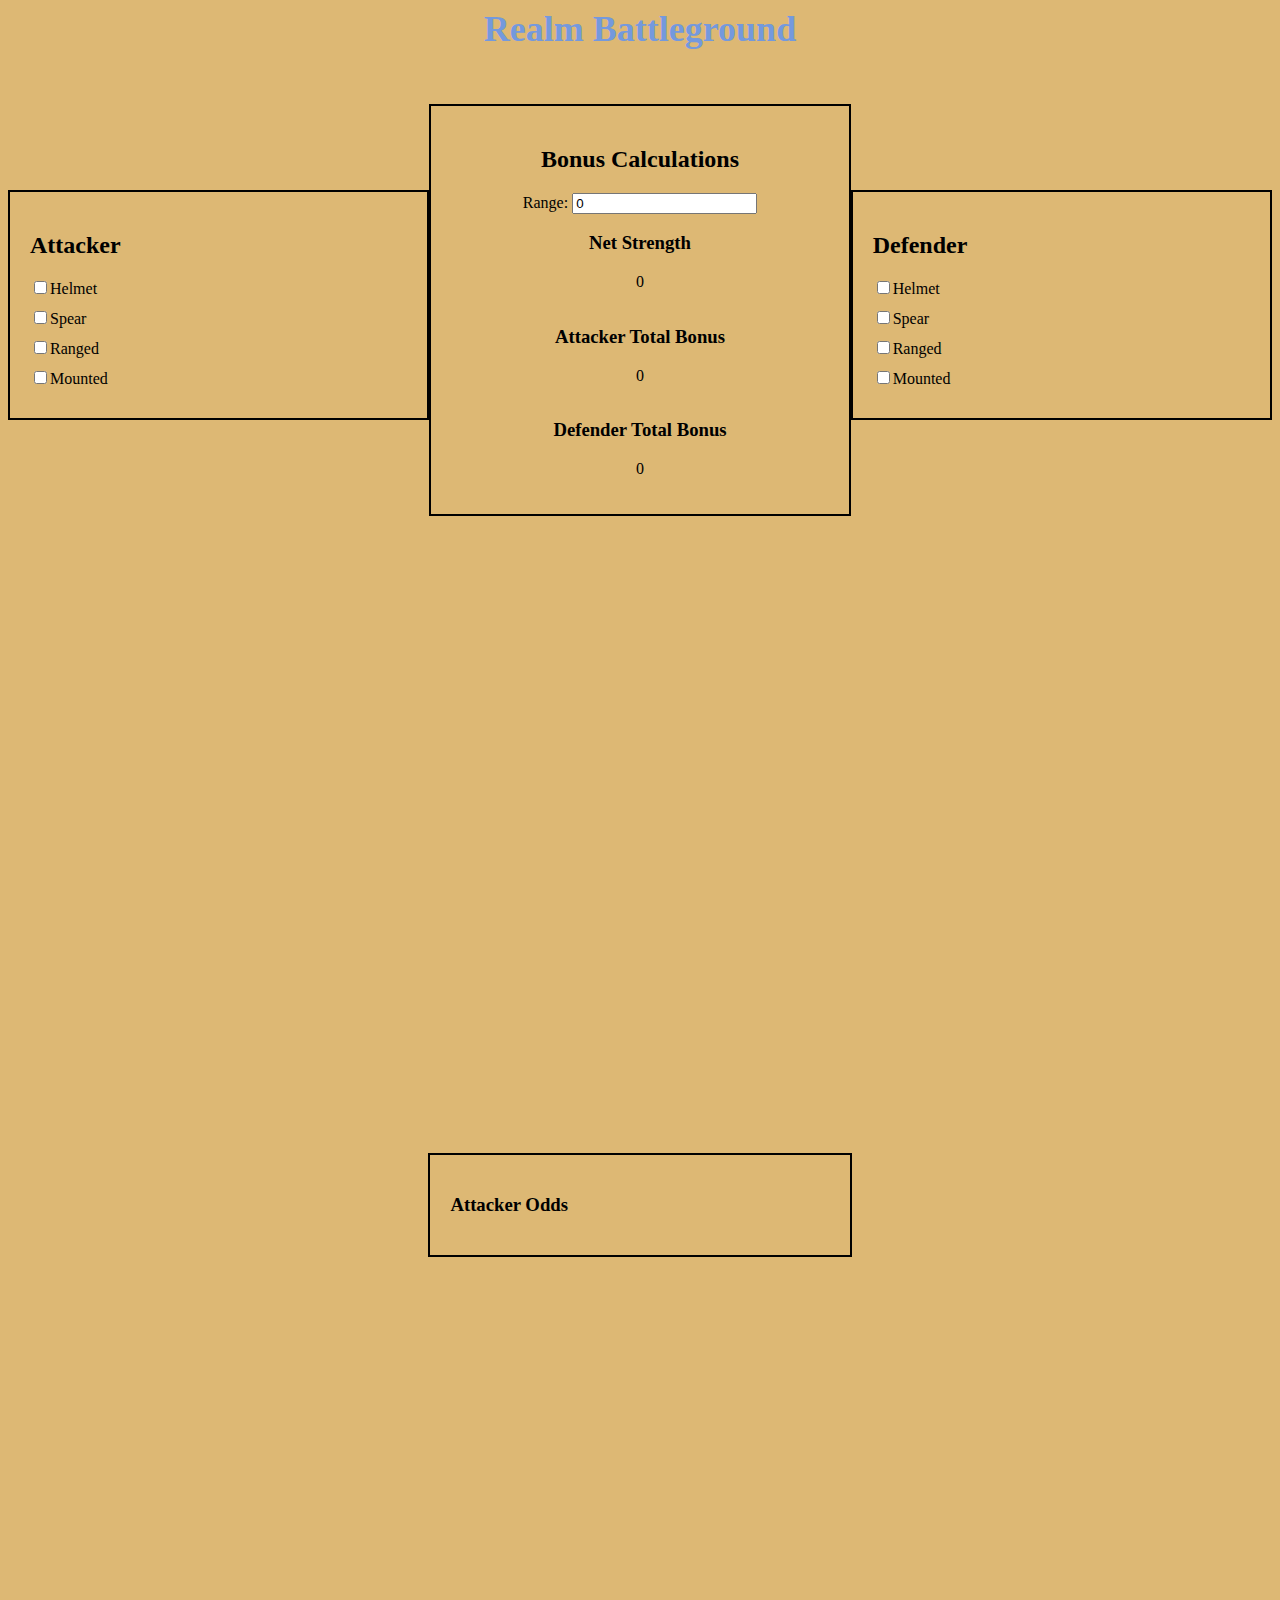
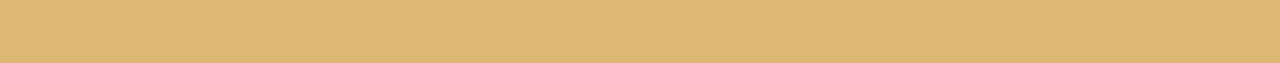
<file: index.html>
<!DOCTYPE html>
<html>
<head>
	<title>Website Title</title>
	<link rel="stylesheet" type="text/css" href="styles.css">
</head>
<body>
	<div class="header">
		<h1>Realm Battleground</h1>
	</div>
	<div class="container">
		<div class="attacker">
			<h2>Attacker</h2>
			<ul>
				<li><input type="checkbox" id="attackHelmet"><label for="attackHelmet">Helmet</label></li>
				<li><input type="checkbox" id="attackSpear"><label for="attackSpear">Spear</label></li>
				<li><input type="checkbox" id="attackRanged"><label for="attackRanged">Ranged</label></li>
				<li><input type="checkbox" id="attackSmallGun"><label for="attackSmallGun">Small Ranged Weapon (2 range)</label></li>
				<li><input type="checkbox" id="attackMediumGun"><label for="attackMediumGun">Medium Ranged Weapon (5 range)</label></li>
				<li><input type="checkbox" id="attackMounted"><label for="attackMounted">Mounted</label></li>
			</ul>
		</div>
		<div class="center">
            <h2>Bonus Calculations</h2>
			<div class="bonus-input">
				<label for="bonus-input">Range:</label>
				<input type="number" id="rangeActual" value="0" name="rangeActual" min="0">
			</div>
            <div class="net-strength">
                <h3>Net Strength</h3>
                <p id="net-strength">0</p>
            </div>
            <div class="attacker-strength">
				<h3>Attacker Total Bonus</h3>
				<p id="attacker-total-strength">0</p>
			</div>
			<div class="defender-strength">
				<h3>Defender Total Bonus</h3>
				<p id="defender-total-strength">0</p>
			</div>
		</div>
		<div class="defender">
			<h2>Defender</h2>
			<ul>
				<li><input type="checkbox" id="defenseHelmet"><label for="defenseHelmet">Helmet</label></li>
				<li><input type="checkbox" id="defenseSpear"><label for="defenseSpear">Spear</label></li>
				<li><input type="checkbox" id="defenseRanged"><label for="defenseRanged">Ranged</label></li>
				<li><input type="checkbox" id="defenseSmallGun"><label for="defenseSmallGun">Small Ranged Weapon (2 range)</label></li>
				<li><input type="checkbox" id="defenseMediumGun"><label for="defenseMediumGun">Medium Ranged Weapon (5 range)</label></li>
				<li><input type="checkbox" id="defenseMounted"><label for="defenseMounted">Mounted</label></li>
			</ul>
		</div>
	</div>

    <div class="Odds">
        <!-- <h2>Odds</h2> -->
        <div class="attackerOdds">
            <h3>Attacker Odds</h3>
        </div>
    </div>

	<script src="app.js"></script>
</body>
</html>
</file>
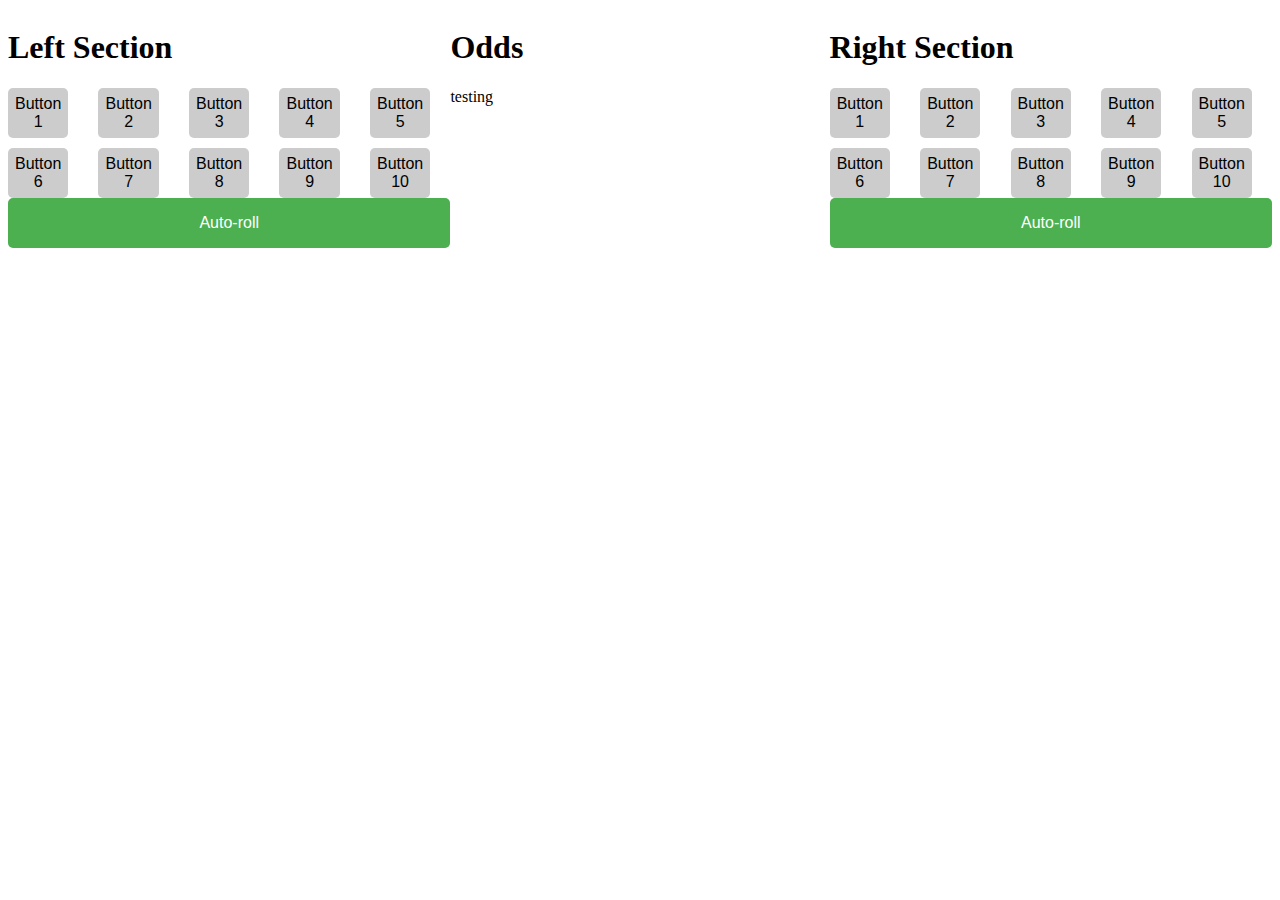
<file: iteration1/index.html>
<!DOCTYPE html>
<html>
  <head>
    <meta name="viewport" content="width=device-width, initial-scale=1.0">
    <title>Application Template</title>
    <link rel="stylesheet" href="styles.css">
    <script src="app.js"></script>
  </head>
  <body>
    <div class="container">
      <div class="left-section">
        <h1>Left Section</h1>
        <div class="button-grid">
          <button class="button">Button 1</button>
          <button class="button">Button 2</button>
          <button class="button">Button 3</button>
          <button class="button">Button 4</button>
          <button class="button">Button 5</button>
          <button class="button">Button 6</button>
          <button class="button">Button 7</button>
          <button class="button">Button 8</button>
          <button class="button">Button 9</button>
          <button class="button">Button 10</button>
        </div>
        <button class="auto-roll-button">Auto-roll</button>
        <div class="extra-space"></div>
      </div>
      <div class="middle-section" id="middle-section">
        <h1>Odds</h1>
        <p id="Button-pressed1">testing</p>
      </div>
      <div class="right-section">
        <h1>Right Section</h1>
        <div class="button-grid">
          <button class="button">Button 1</button>
          <button class="button">Button 2</button>
          <button class="button">Button 3</button>
          <button class="button">Button 4</button>
          <button class="button">Button 5</button>
          <button class="button">Button 6</button>
          <button class="button">Button 7</button>
          <button class="button">Button 8</button>
          <button class="button">Button 9</button>
          <button class="button">Button 10</button>
          </div>
          <button class="auto-roll-button">Auto-roll</button>
          <div class="extra-space"></div>
          </div>
          </div>
          
    </body>
</html>
</file>
<file: styles.css>
.header {
	text-align: center;
	margin-bottom: 5px;
	color: #7499DD;
}
  
.header h1 {
	margin: 0;
	font-size: 36px;
}

.container {
	display: flex;
	justify-content: space-around;
	align-items: center;
	height: 100vh;
	margin-top: -200px;	/*negative margins move the element up*/
}

.Odds {
	display: flex;
	justify-content: space-around;
	align-items: center;
	height: 100vh;
}

.attackerOdds {
    width: 30%;
	padding: 20px;
	border: 2px solid black;
}

.attacker, .defender {
	width: 30%;
	padding: 20px;
	border: 2px solid black;
}

.center {
	width: 30%;
	padding: 20px;
	border: 2px solid black;
	text-align: center;
	margin-top: 10px;
}

.defender-strength, .attacker-strength {
    display: inline-block;  /*makes the two divs level on a horizontal line*/
    margin-right: 20px;
    margin-left: 20px;
}

body {
    background-color: #ddb874;
}


ul {
	list-style-type: none;
	padding: 0;
	margin: 0;
}

li {
	margin-bottom: 10px;
}
</file>
<file: iteration1/styles.css>
.container {
    display: flex;
    justify-content: space-between;
  }
  
  .left-section, .right-section {
    width: 35%; /*Width of each section*/
  }

  .middle-section {
    width: 30%; /*Width of each section*/
  }
  
  .button-grid {
    display: grid;
    grid-template-columns: repeat(5, 1fr);
    grid-gap: 10px; /*changes the size of verticle space between the buttons in the grid*/
  }
  
  .button {
    width: 75%;
    height: 50px;
    background-color: #ccc;
    border: none;
    border-radius: 5px;
    font-size: 16px;
    cursor: pointer;
  }
  
  .auto-roll-button {
    width: 100%;
    height: 50px;
    background-color: #4CAF50;
    border: none;
    border-radius: 5px;
    font-size: 16px;
    color: #fff;
    cursor: pointer;
  }
  
  .extra-space {
    height: 100px;
  }
</file>
